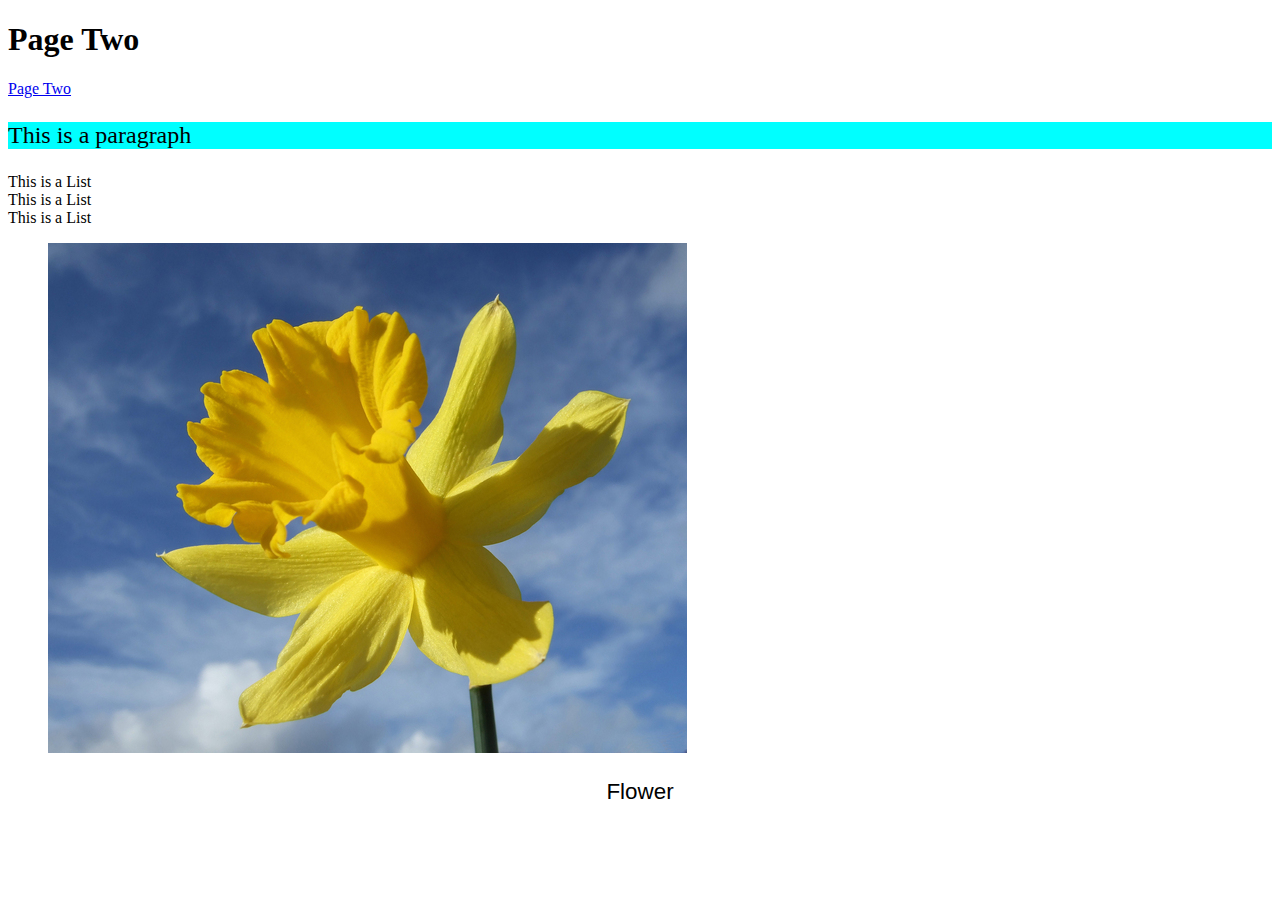
<file: index.html>
<!DOCTYPE html>
<html>
<head>
<title>A web page</title> 
<link rel="stylesheet" href="css/styles.css"/>
</head>
<body>
<h1>Page Two </h1>
<nav><a href="src/page2.html">Page Two</a></nav>
<p class="bigger"> This is a paragraph</p>
<li>This is a List</li>
<li>This is a List</li>
<li>This is a List</li>
<figure>
<img src="img/image.jpg">
<figure class="lgimg">Flower</figure>
</figure>
</body>
</html>
</file>
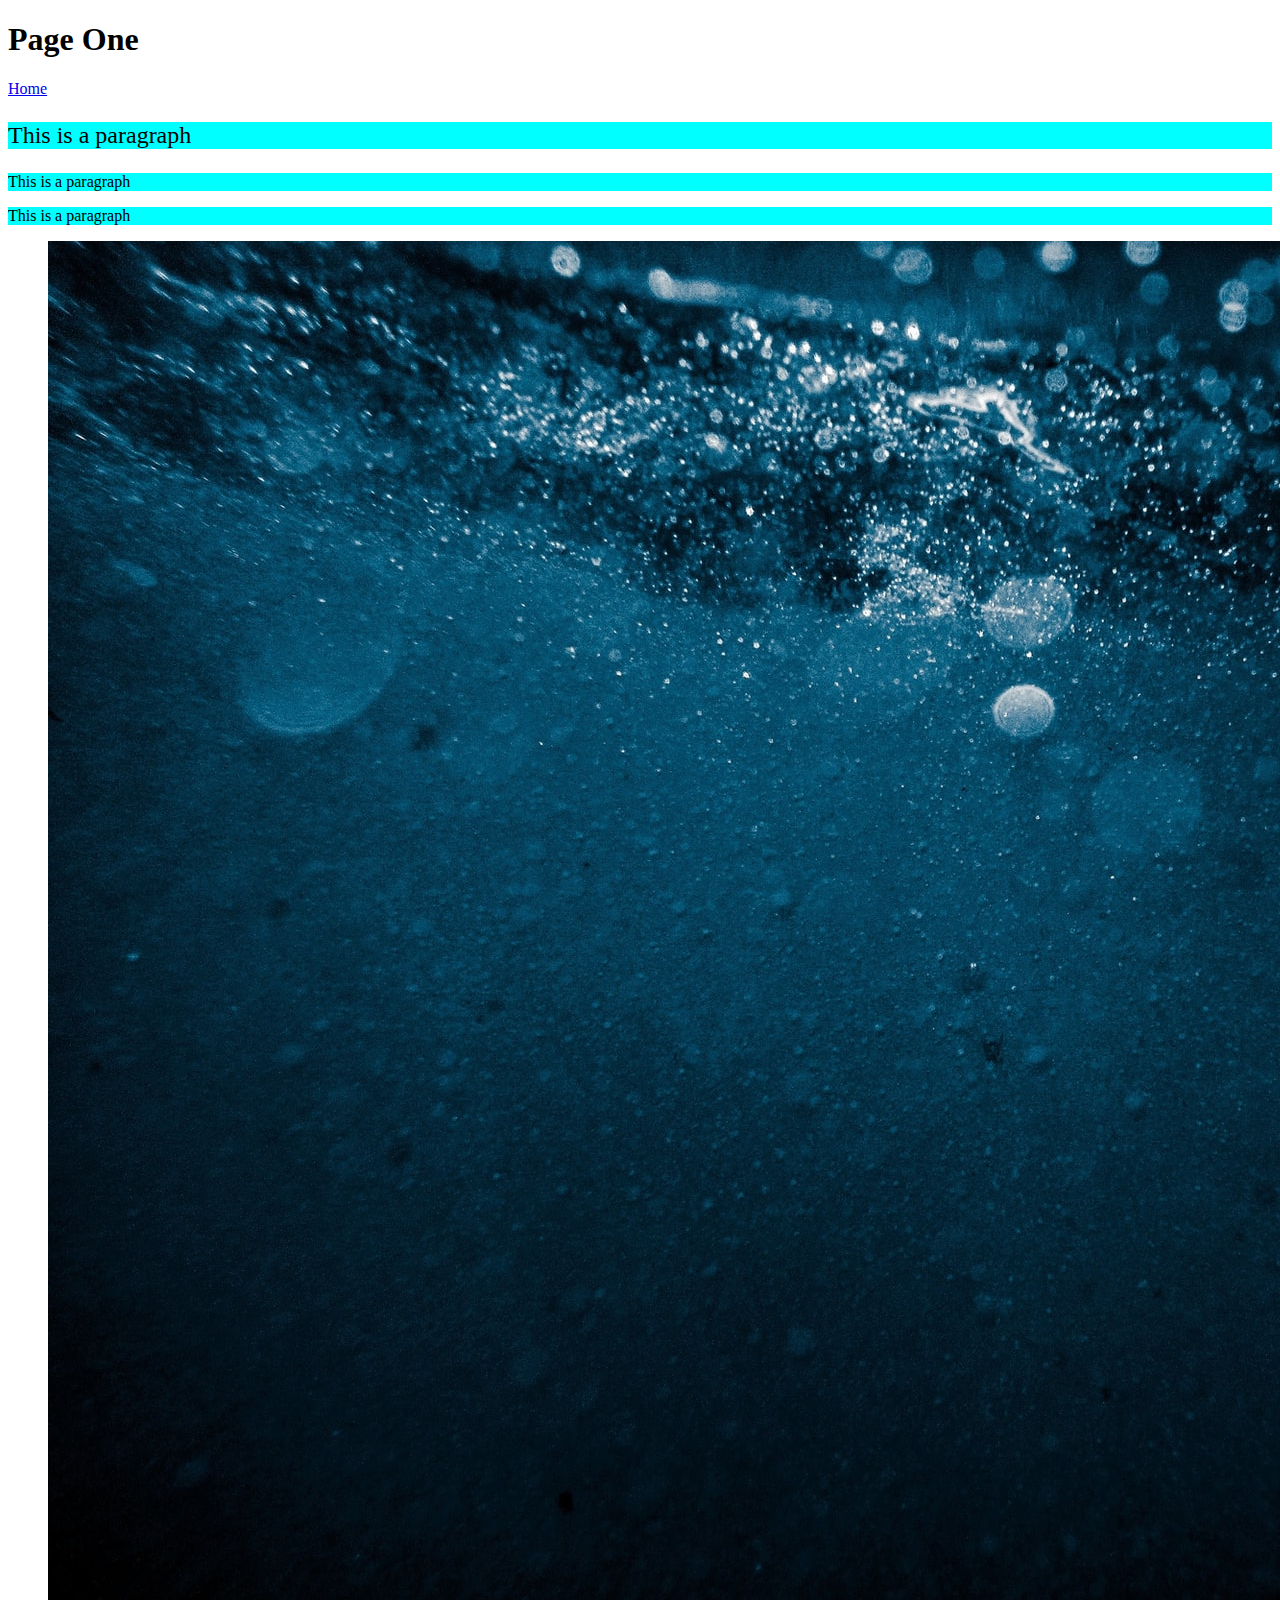
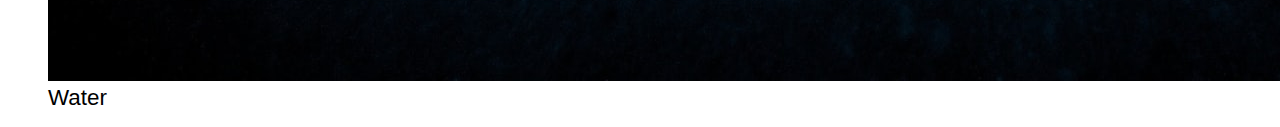
<file: src/page2.html>
<!DOCTYPE html>
<html>
<head>
<title>A web page 2</title>
<link rel="stylesheet" href="../css/styles.css"/>
</head>
<body>
<h1>Page One</h1>
<nav><a href="../index.html">Home</a></nav>
<p class="bigger"> This is a paragraph</p>
<p> This is a paragraph</p>
<p> This is a paragraph</p>
<figure> 
<img src="../img/will-dornelles-fD5U_k5l6Uo-unsplash (1).jpg">
<figurecaption class="lgimg">Water</figurecaption>
</figure>
</body>
</html>
</file>
<file: css/styles.css>
p {background-color:cyan;}
.bigger {font-size: 150%;}
.lgimg {
font-size: 140%;
text-align: center;
font-family: 'Lucida Sans', 'Lucida Sans Regular', 'Lucida Grande', 'Lucida Sans Unicode', Geneva, Verdana, sans-serif;

}
</file>
